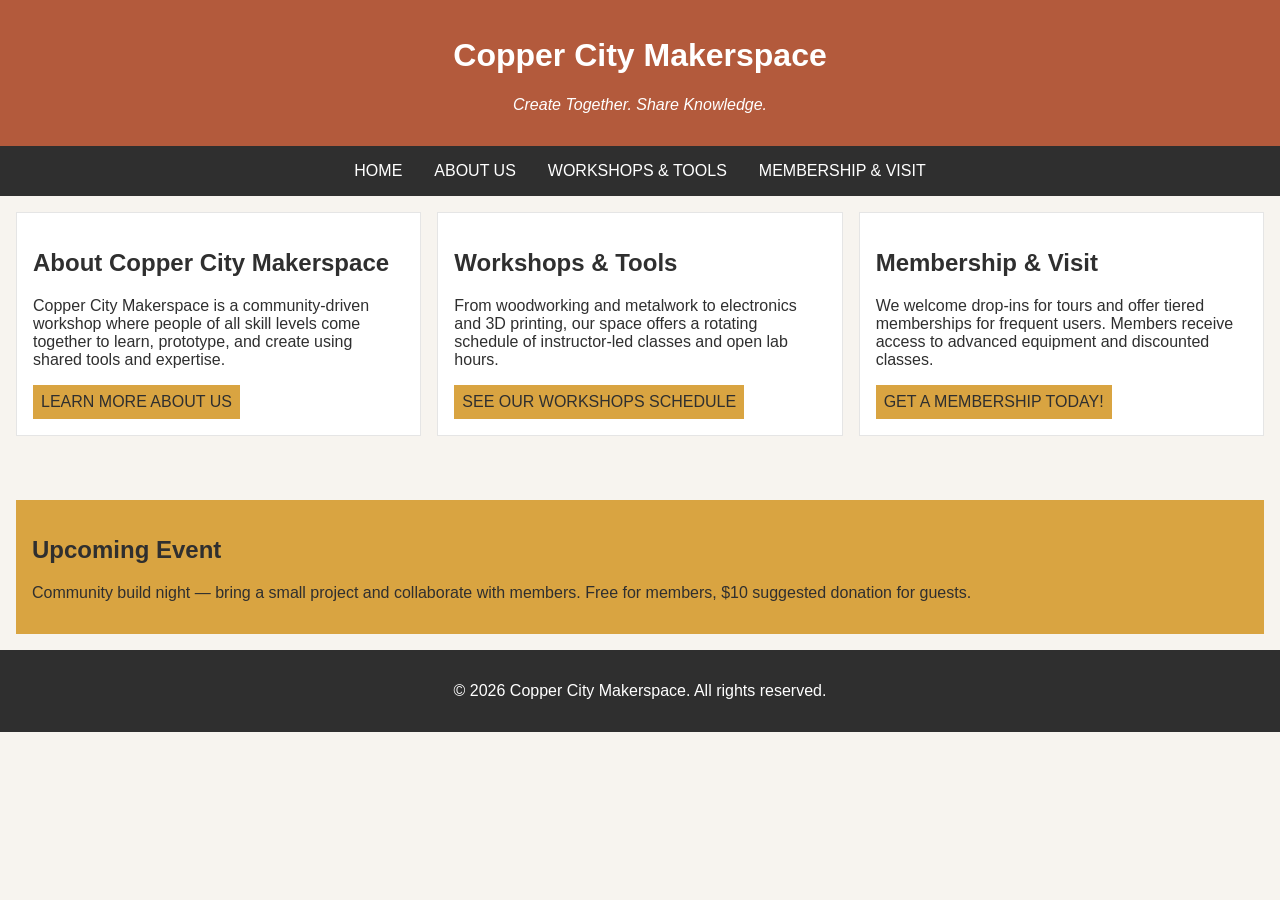
<file: index.html>
<!DOCTYPE html>
<html lang="en">
<head>
    <meta charset="UTF-8">
    <meta name="viewport" content="width=device-width, initial-scale=1.0">
    <link rel="stylesheet" href="styles.css">
    <title>Copper City Makerspace</title>
</head>
<body>
<header>
     <h1>Copper City Makerspace</h1>
     <p>Create Together. Share Knowledge.</p>
</header>
<nav>
    <ul>
        <li><a href="index.html">Home</a></li>
        <li><a href="about.html">About Us</a></li>
        <li><a href="workshops.html">Workshops & Tools</a></li>
        <li><a href="memberships.html">Membership & Visit</a></li>
    </ul>
</nav>
<main class="card-row">
    <section id="about">
        <h2>About Copper City Makerspace</h2>
        <p>Copper City Makerspace is a community-driven workshop where people of all skill levels come together to learn, prototype, and create using shared tools and expertise.</p>
        <a href="about.html">Learn more About Us</a>
    </section>
    <section id="workshops">
        <h2>Workshops & Tools</h2>
        <p>From woodworking and metalwork to electronics and 3D printing, our space offers a rotating schedule of instructor-led classes and open lab hours.</p>
        <a href="workshops.html">See our Workshops Schedule</a>
    </section>
    <section id="memberships">
        <h2>Membership & Visit</h2>
        <p>We welcome drop-ins for tours and offer tiered memberships for frequent users. Members receive access to advanced equipment and discounted classes.</p>
        <a href="memberships.html">Get a membership Today!</a>
     </section>
</main>
<aside>
    <h2>Upcoming Event</h2>
    <p>Community build night — bring a small project and collaborate with members. Free for members, $10 suggested donation for guests.</p>
</aside>
<footer>
    <p>&copy; 2026 Copper City Makerspace. All rights reserved.</p>
</footer>
</body>
</html>
</file>
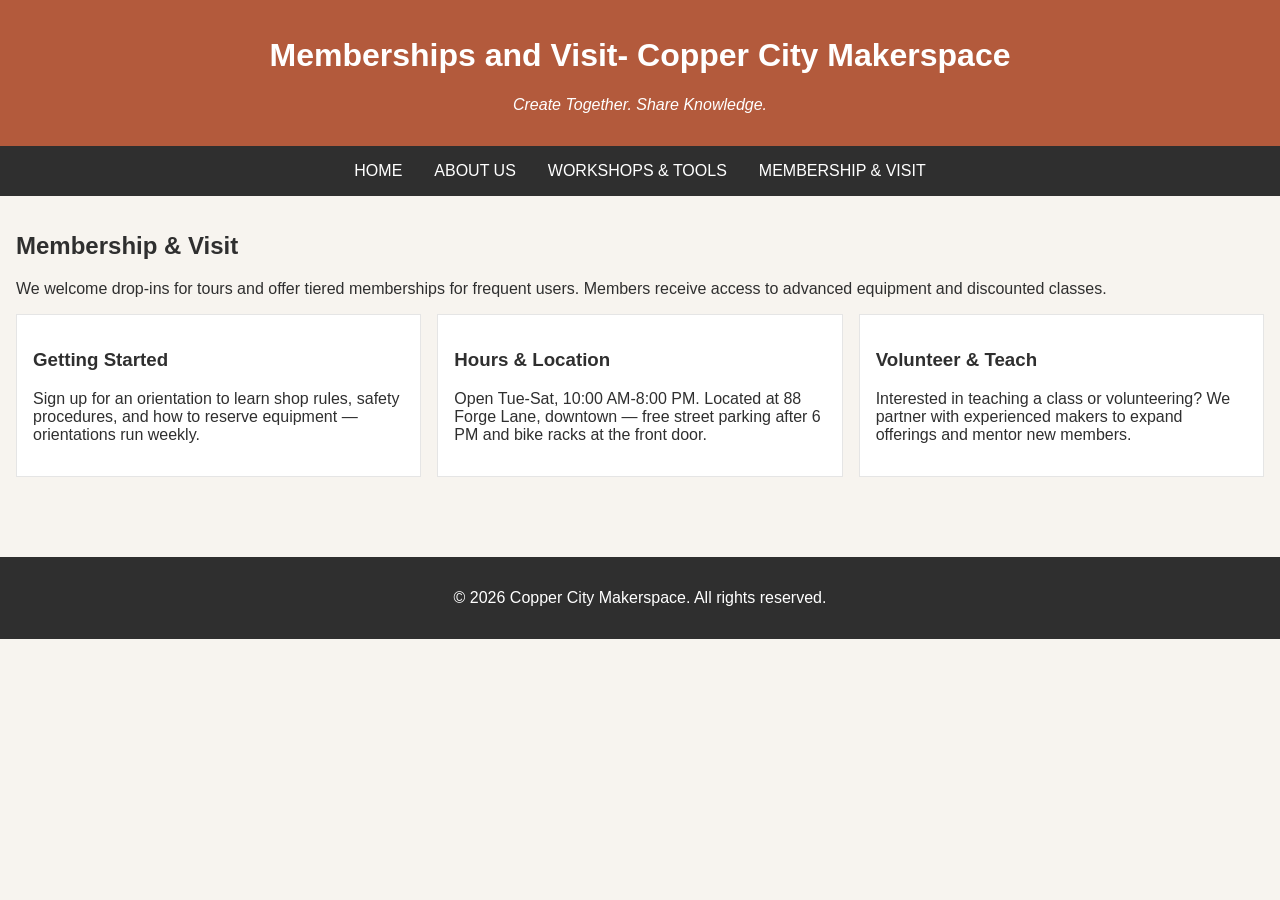
<file: memberships.html>
<!DOCTYPE html>
<html lang="en">
<head>
    <meta charset="UTF-8">
    <meta name="viewport" content="width=device-width, initial-scale=1.0">
    <link rel="stylesheet" href="styles.css">
    <title>Memberships - Copper City Makerspace</title>
</head>
<body>
    <header>
        <h1>Memberships and Visit- Copper City Makerspace</h1>
        <p>Create Together. Share Knowledge.</p>
    </header>
    <nav>
    <ul>
        <li><a href="index.html">Home</a></li>
        <li><a href="about.html">About Us</a></li>
        <li><a href="workshops.html">Workshops & Tools</a></li>
        <li><a href="memberships.html">Membership & Visit</a></li>
    </nav>
    <main>
    <section id="memberships">
        <h2>Membership & Visit</h2>
        <p>We welcome drop-ins for tours and offer tiered memberships for frequent users. Members receive access to advanced equipment and discounted classes.</p>
        <div class="card-row"> 
            <section>
                <h3>Getting Started</h3>
                <p>Sign up for an orientation to learn shop rules, safety procedures, and how to reserve equipment — orientations run weekly.</p>
            </section>
            <section>
                <h3>Hours & Location</h3>
                <p>Open Tue-Sat, 10:00 AM-8:00 PM. Located at 88 Forge Lane, downtown — free street parking after 6 PM and bike racks at the front door.</p>
            </section>
            <section>
                <h3>Volunteer & Teach</h3>
                <p>Interested in teaching a class or volunteering? We partner with experienced makers to expand offerings and mentor new members.</p>
            </section>
        </div>
    </section>
    </main>
<footer>
    <p>&copy; 2026 Copper City Makerspace. All rights reserved.</p>
</footer>
</body>
</html>
</file>
<file: styles.css>
/* =====  CSS by Christina Carrasquilla, updated by Carlos Leon =====  */

/* ===== Color Palette 

Copper:#B35A3C
Charcoal:#2F2F2F
Light Background:#F7F4EF
Card Background:#FFFFFF
Soft Gold:#D9A441
Border:#E5E5E5

===== */

/* ===== GLOBAL (Base) Styles ===== */

body {
    font-family: Arial, sans-serif;
    margin: 0;
    background-color: #F7F4EF;
    color: #2F2F2F;
    display: grid;
}

header {
    background-color: #B35A3C;
    color: white;
    text-align: center;
    padding: 1rem;
}

header img {
    margin-top: 0.5rem;
}
header p {
    font-style:italic;
}
nav {
    background-color: #2F2F2F;
    padding:.5rem;
}

nav ul {
    list-style: none;
    margin: 0;
    padding: 0;

}

nav a {
    color: white;
    text-decoration: none;
    padding: 0.5rem;
    display: inline-block;
    text-transform:uppercase;
}

nav a:hover {
    background-color: #B35A3C;

}

main {
    padding: 1rem;
}

main a {
    background-color: #D9A441;
    color: #2F2F2F;
    text-decoration: none;
    padding: 0.5rem;
    display: inline-block;
    text-transform:uppercase;
}

main a:hover {
    background-color: #B35A3C;
    color: white;
}

section {
    margin-bottom: 2rem;
}

.card-row section {
    background-color: white;
    border: 1px solid #E5E5E5;
    padding: 1rem;

}

img {
    display: block;
    margin-top: 0.5rem;
    max-width: 100%;
}

aside {
    background-color: #D9A441;
    padding: 1rem;
    margin: 1rem;
}

footer {
    background-color: #2F2F2F;
    color: white;
    text-align: center;
    padding: 1rem;
}
/* ===== MEDIA QUERY (MEDIUM ===== */
@media screen and (min-width:600px) {

    nav ul {
        display: flex;
        justify-content: center;
        gap: 1rem;
    }
    .card-row {
        display: flex;
        gap: 1rem;
    }

    .card-row section {
        width: 30%;
    }
}
</file>
